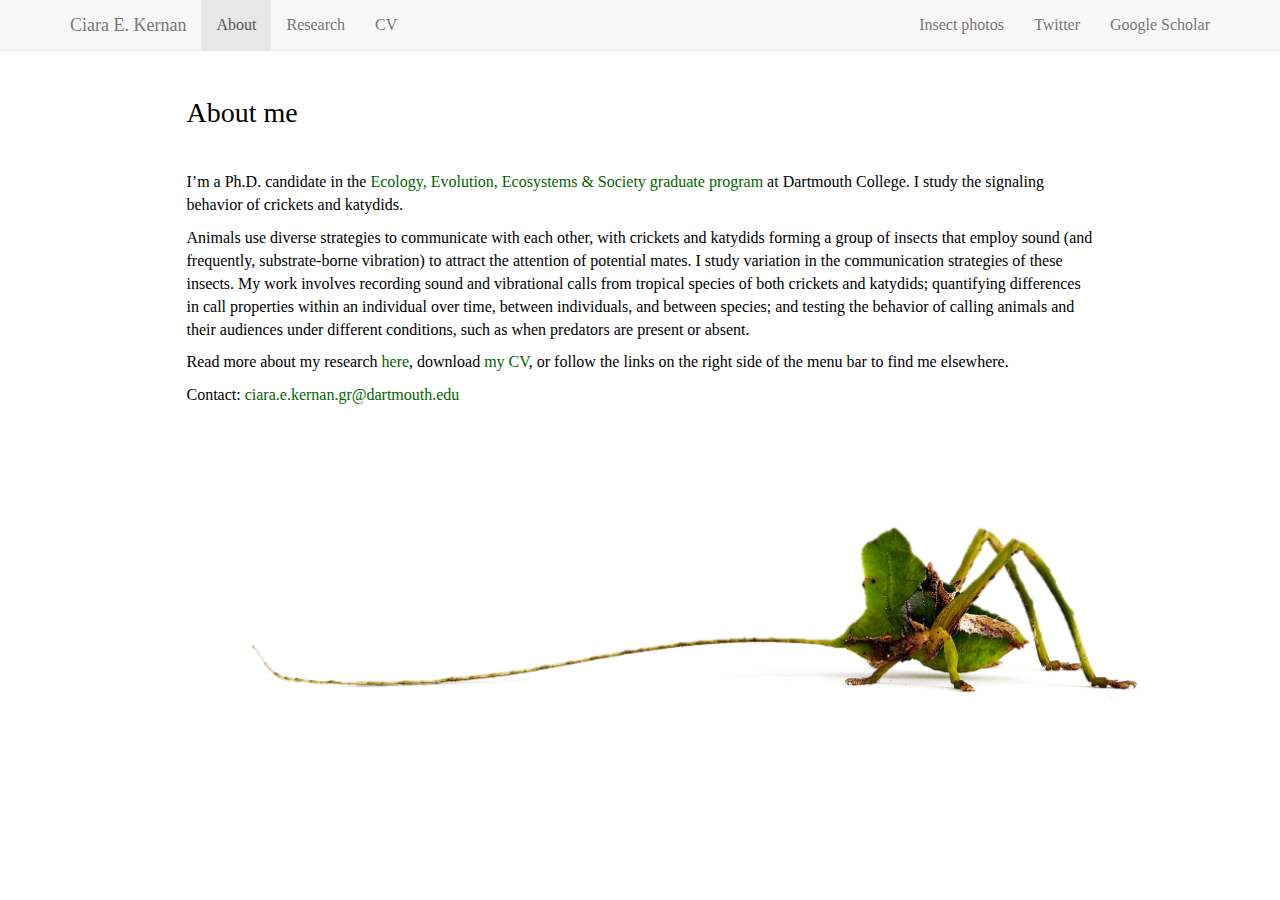
<file: index.html>
<!DOCTYPE html>

<html>

<head>

<meta charset="utf-8" />
<meta name="generator" content="pandoc" />
<meta http-equiv="X-UA-Compatible" content="IE=EDGE" />




<title>index.knit</title>

<script src="site_libs/header-attrs-2.8/header-attrs.js"></script>
<script src="site_libs/jquery-1.11.3/jquery.min.js"></script>
<meta name="viewport" content="width=device-width, initial-scale=1" />
<link href="site_libs/bootstrap-3.3.5/css/bootstrap.min.css" rel="stylesheet" />
<script src="site_libs/bootstrap-3.3.5/js/bootstrap.min.js"></script>
<script src="site_libs/bootstrap-3.3.5/shim/html5shiv.min.js"></script>
<script src="site_libs/bootstrap-3.3.5/shim/respond.min.js"></script>
<style>h1 {font-size: 34px;}
       h1.title {font-size: 38px;}
       h2 {font-size: 30px;}
       h3 {font-size: 24px;}
       h4 {font-size: 18px;}
       h5 {font-size: 16px;}
       h6 {font-size: 12px;}
       code {color: inherit; background-color: rgba(0, 0, 0, 0.04);}
       pre:not([class]) { background-color: white }</style>
<script src="site_libs/navigation-1.1/tabsets.js"></script>
<link href="site_libs/highlightjs-9.12.0/default.css" rel="stylesheet" />
<script src="site_libs/highlightjs-9.12.0/highlight.js"></script>

<style type="text/css">
  code{white-space: pre-wrap;}
  span.smallcaps{font-variant: small-caps;}
  span.underline{text-decoration: underline;}
  div.column{display: inline-block; vertical-align: top; width: 50%;}
  div.hanging-indent{margin-left: 1.5em; text-indent: -1.5em;}
  ul.task-list{list-style: none;}
    </style>

<style type="text/css">code{white-space: pre;}</style>
<script type="text/javascript">
if (window.hljs) {
  hljs.configure({languages: []});
  hljs.initHighlightingOnLoad();
  if (document.readyState && document.readyState === "complete") {
    window.setTimeout(function() { hljs.initHighlighting(); }, 0);
  }
}
</script>





<link rel="stylesheet" href="style.css" type="text/css" />



<style type = "text/css">
.main-container {
  max-width: 940px;
  margin-left: auto;
  margin-right: auto;
}
img {
  max-width:100%;
}
.tabbed-pane {
  padding-top: 12px;
}
.html-widget {
  margin-bottom: 20px;
}
button.code-folding-btn:focus {
  outline: none;
}
summary {
  display: list-item;
}
pre code {
  padding: 0;
}
</style>


<style type="text/css">
.dropdown-submenu {
  position: relative;
}
.dropdown-submenu>.dropdown-menu {
  top: 0;
  left: 100%;
  margin-top: -6px;
  margin-left: -1px;
  border-radius: 0 6px 6px 6px;
}
.dropdown-submenu:hover>.dropdown-menu {
  display: block;
}
.dropdown-submenu>a:after {
  display: block;
  content: " ";
  float: right;
  width: 0;
  height: 0;
  border-color: transparent;
  border-style: solid;
  border-width: 5px 0 5px 5px;
  border-left-color: #cccccc;
  margin-top: 5px;
  margin-right: -10px;
}
.dropdown-submenu:hover>a:after {
  border-left-color: #adb5bd;
}
.dropdown-submenu.pull-left {
  float: none;
}
.dropdown-submenu.pull-left>.dropdown-menu {
  left: -100%;
  margin-left: 10px;
  border-radius: 6px 0 6px 6px;
}
</style>

<script type="text/javascript">
// manage active state of menu based on current page
$(document).ready(function () {
  // active menu anchor
  href = window.location.pathname
  href = href.substr(href.lastIndexOf('/') + 1)
  if (href === "")
    href = "index.html";
  var menuAnchor = $('a[href="' + href + '"]');

  // mark it active
  menuAnchor.tab('show');

  // if it's got a parent navbar menu mark it active as well
  menuAnchor.closest('li.dropdown').addClass('active');

  // Navbar adjustments
  var navHeight = $(".navbar").first().height() + 15;
  var style = document.createElement('style');
  var pt = "padding-top: " + navHeight + "px; ";
  var mt = "margin-top: -" + navHeight + "px; ";
  var css = "";
  // offset scroll position for anchor links (for fixed navbar)
  for (var i = 1; i <= 6; i++) {
    css += ".section h" + i + "{ " + pt + mt + "}\n";
  }
  style.innerHTML = "body {" + pt + "padding-bottom: 40px; }\n" + css;
  document.head.appendChild(style);
});
</script>

<!-- tabsets -->

<style type="text/css">
.tabset-dropdown > .nav-tabs {
  display: inline-table;
  max-height: 500px;
  min-height: 44px;
  overflow-y: auto;
  border: 1px solid #ddd;
  border-radius: 4px;
}

.tabset-dropdown > .nav-tabs > li.active:before {
  content: "";
  font-family: 'Glyphicons Halflings';
  display: inline-block;
  padding: 10px;
  border-right: 1px solid #ddd;
}

.tabset-dropdown > .nav-tabs.nav-tabs-open > li.active:before {
  content: "&#xe258;";
  border: none;
}

.tabset-dropdown > .nav-tabs.nav-tabs-open:before {
  content: "";
  font-family: 'Glyphicons Halflings';
  display: inline-block;
  padding: 10px;
  border-right: 1px solid #ddd;
}

.tabset-dropdown > .nav-tabs > li.active {
  display: block;
}

.tabset-dropdown > .nav-tabs > li > a,
.tabset-dropdown > .nav-tabs > li > a:focus,
.tabset-dropdown > .nav-tabs > li > a:hover {
  border: none;
  display: inline-block;
  border-radius: 4px;
  background-color: transparent;
}

.tabset-dropdown > .nav-tabs.nav-tabs-open > li {
  display: block;
  float: none;
}

.tabset-dropdown > .nav-tabs > li {
  display: none;
}
</style>

<!-- code folding -->




</head>

<body>


<div class="container-fluid main-container">




<div class="navbar navbar-default  navbar-fixed-top" role="navigation">
  <div class="container">
    <div class="navbar-header">
      <button type="button" class="navbar-toggle collapsed" data-toggle="collapse" data-target="#navbar">
        <span class="icon-bar"></span>
        <span class="icon-bar"></span>
        <span class="icon-bar"></span>
      </button>
      <a class="navbar-brand" href="index.html">Ciara E. Kernan</a>
    </div>
    <div id="navbar" class="navbar-collapse collapse">
      <ul class="nav navbar-nav">
        <li>
  <a href="index.html">About</a>
</li>
<li>
  <a href="Research_V2.html">Research</a>
</li>
<li>
  <a href="cek_cv_sept22.pdf">CV</a>
</li>
      </ul>
      <ul class="nav navbar-nav navbar-right">
        <li>
  <a href="https://www.flickr.com/photos/greatest_auk/albums/72157702306923552">Insect photos</a>
</li>
<li>
  <a href="https://twitter.com/ciaropteran">Twitter</a>
</li>
<li>
  <a href="https://scholar.google.com/citations?hl=en&amp;pli=1&amp;user=-q1v5uoAAAAJ">Google Scholar</a>
</li>
      </ul>
    </div><!--/.nav-collapse -->
  </div><!--/.container -->
</div><!--/.navbar -->

<div id="header">




</div>


<p><br></p>
<div id="about-me" class="section level2">
<h2>About me</h2>
<p><br></p>
<p>I’m a Ph.D. candidate in the <a href="https://sites.dartmouth.edu/EEES/">Ecology, Evolution, Ecosystems &amp; Society graduate program</a> at Dartmouth College. I study the signaling behavior of crickets and katydids.</p>
<p>Animals use diverse strategies to communicate with each other, with crickets and katydids forming a group of insects that employ sound (and frequently, substrate-borne vibration) to attract the attention of potential mates. I study variation in the communication strategies of these insects. My work involves recording sound and vibrational calls from tropical species of both crickets and katydids; quantifying differences in call properties within an individual over time, between individuals, and between species; and testing the behavior of calling animals and their audiences under different conditions, such as when predators are present or absent.</p>
<p>Read more about my research <a href="Research_V2.html">here</a>, download <a href="cek_cv_sept22.pdf">my CV</a>, or follow the links on the right side of the menu bar to find me elsewhere.</p>
<p>Contact: <a href="mailto:ciara.e.kernan.gr@dartmouth.edu" class="email">ciara.e.kernan.gr@dartmouth.edu</a></p>
<p><br></p>
<p><img src = "images/mimetica_baby.png"></p>
</div>




</div>

<script>

// add bootstrap table styles to pandoc tables
function bootstrapStylePandocTables() {
  $('tr.odd').parent('tbody').parent('table').addClass('table table-condensed');
}
$(document).ready(function () {
  bootstrapStylePandocTables();
});


</script>

<!-- tabsets -->

<script>
$(document).ready(function () {
  window.buildTabsets("TOC");
});

$(document).ready(function () {
  $('.tabset-dropdown > .nav-tabs > li').click(function () {
    $(this).parent().toggleClass('nav-tabs-open');
  });
});
</script>

<!-- code folding -->


<!-- dynamically load mathjax for compatibility with self-contained -->
<script>
  (function () {
    var script = document.createElement("script");
    script.type = "text/javascript";
    script.src  = "https://mathjax.rstudio.com/latest/MathJax.js?config=TeX-AMS-MML_HTMLorMML";
    document.getElementsByTagName("head")[0].appendChild(script);
  })();
</script>

</body>
</html>
</file>
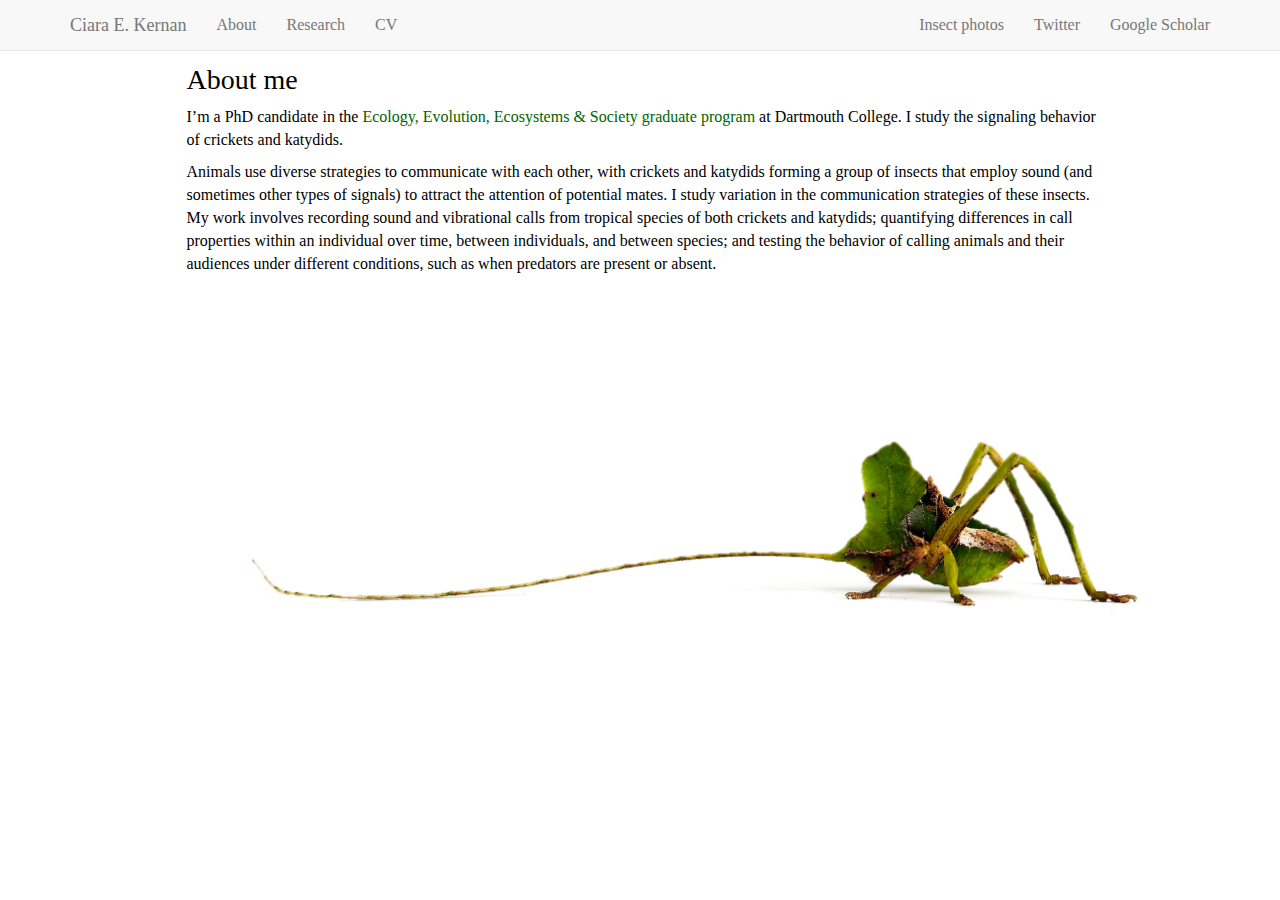
<file: about.html>
<!DOCTYPE html>

<html>

<head>

<meta charset="utf-8" />
<meta name="generator" content="pandoc" />
<meta http-equiv="X-UA-Compatible" content="IE=EDGE" />




<title>About.knit</title>

<script src="site_libs/header-attrs-2.8/header-attrs.js"></script>
<script src="site_libs/jquery-1.11.3/jquery.min.js"></script>
<meta name="viewport" content="width=device-width, initial-scale=1" />
<link href="site_libs/bootstrap-3.3.5/css/bootstrap.min.css" rel="stylesheet" />
<script src="site_libs/bootstrap-3.3.5/js/bootstrap.min.js"></script>
<script src="site_libs/bootstrap-3.3.5/shim/html5shiv.min.js"></script>
<script src="site_libs/bootstrap-3.3.5/shim/respond.min.js"></script>
<style>h1 {font-size: 34px;}
       h1.title {font-size: 38px;}
       h2 {font-size: 30px;}
       h3 {font-size: 24px;}
       h4 {font-size: 18px;}
       h5 {font-size: 16px;}
       h6 {font-size: 12px;}
       code {color: inherit; background-color: rgba(0, 0, 0, 0.04);}
       pre:not([class]) { background-color: white }</style>
<script src="site_libs/navigation-1.1/tabsets.js"></script>
<link href="site_libs/highlightjs-9.12.0/default.css" rel="stylesheet" />
<script src="site_libs/highlightjs-9.12.0/highlight.js"></script>

<style type="text/css">
  code{white-space: pre-wrap;}
  span.smallcaps{font-variant: small-caps;}
  span.underline{text-decoration: underline;}
  div.column{display: inline-block; vertical-align: top; width: 50%;}
  div.hanging-indent{margin-left: 1.5em; text-indent: -1.5em;}
  ul.task-list{list-style: none;}
    </style>

<style type="text/css">code{white-space: pre;}</style>
<script type="text/javascript">
if (window.hljs) {
  hljs.configure({languages: []});
  hljs.initHighlightingOnLoad();
  if (document.readyState && document.readyState === "complete") {
    window.setTimeout(function() { hljs.initHighlighting(); }, 0);
  }
}
</script>





<link rel="stylesheet" href="style.css" type="text/css" />



<style type = "text/css">
.main-container {
  max-width: 940px;
  margin-left: auto;
  margin-right: auto;
}
img {
  max-width:100%;
}
.tabbed-pane {
  padding-top: 12px;
}
.html-widget {
  margin-bottom: 20px;
}
button.code-folding-btn:focus {
  outline: none;
}
summary {
  display: list-item;
}
pre code {
  padding: 0;
}
</style>


<style type="text/css">
.dropdown-submenu {
  position: relative;
}
.dropdown-submenu>.dropdown-menu {
  top: 0;
  left: 100%;
  margin-top: -6px;
  margin-left: -1px;
  border-radius: 0 6px 6px 6px;
}
.dropdown-submenu:hover>.dropdown-menu {
  display: block;
}
.dropdown-submenu>a:after {
  display: block;
  content: " ";
  float: right;
  width: 0;
  height: 0;
  border-color: transparent;
  border-style: solid;
  border-width: 5px 0 5px 5px;
  border-left-color: #cccccc;
  margin-top: 5px;
  margin-right: -10px;
}
.dropdown-submenu:hover>a:after {
  border-left-color: #adb5bd;
}
.dropdown-submenu.pull-left {
  float: none;
}
.dropdown-submenu.pull-left>.dropdown-menu {
  left: -100%;
  margin-left: 10px;
  border-radius: 6px 0 6px 6px;
}
</style>

<script type="text/javascript">
// manage active state of menu based on current page
$(document).ready(function () {
  // active menu anchor
  href = window.location.pathname
  href = href.substr(href.lastIndexOf('/') + 1)
  if (href === "")
    href = "index.html";
  var menuAnchor = $('a[href="' + href + '"]');

  // mark it active
  menuAnchor.tab('show');

  // if it's got a parent navbar menu mark it active as well
  menuAnchor.closest('li.dropdown').addClass('active');

  // Navbar adjustments
  var navHeight = $(".navbar").first().height() + 15;
  var style = document.createElement('style');
  var pt = "padding-top: " + navHeight + "px; ";
  var mt = "margin-top: -" + navHeight + "px; ";
  var css = "";
  // offset scroll position for anchor links (for fixed navbar)
  for (var i = 1; i <= 6; i++) {
    css += ".section h" + i + "{ " + pt + mt + "}\n";
  }
  style.innerHTML = "body {" + pt + "padding-bottom: 40px; }\n" + css;
  document.head.appendChild(style);
});
</script>

<!-- tabsets -->

<style type="text/css">
.tabset-dropdown > .nav-tabs {
  display: inline-table;
  max-height: 500px;
  min-height: 44px;
  overflow-y: auto;
  border: 1px solid #ddd;
  border-radius: 4px;
}

.tabset-dropdown > .nav-tabs > li.active:before {
  content: "";
  font-family: 'Glyphicons Halflings';
  display: inline-block;
  padding: 10px;
  border-right: 1px solid #ddd;
}

.tabset-dropdown > .nav-tabs.nav-tabs-open > li.active:before {
  content: "&#xe258;";
  border: none;
}

.tabset-dropdown > .nav-tabs.nav-tabs-open:before {
  content: "";
  font-family: 'Glyphicons Halflings';
  display: inline-block;
  padding: 10px;
  border-right: 1px solid #ddd;
}

.tabset-dropdown > .nav-tabs > li.active {
  display: block;
}

.tabset-dropdown > .nav-tabs > li > a,
.tabset-dropdown > .nav-tabs > li > a:focus,
.tabset-dropdown > .nav-tabs > li > a:hover {
  border: none;
  display: inline-block;
  border-radius: 4px;
  background-color: transparent;
}

.tabset-dropdown > .nav-tabs.nav-tabs-open > li {
  display: block;
  float: none;
}

.tabset-dropdown > .nav-tabs > li {
  display: none;
}
</style>

<!-- code folding -->




</head>

<body>


<div class="container-fluid main-container">




<div class="navbar navbar-default  navbar-fixed-top" role="navigation">
  <div class="container">
    <div class="navbar-header">
      <button type="button" class="navbar-toggle collapsed" data-toggle="collapse" data-target="#navbar">
        <span class="icon-bar"></span>
        <span class="icon-bar"></span>
        <span class="icon-bar"></span>
      </button>
      <a class="navbar-brand" href="index.html">Ciara E. Kernan</a>
    </div>
    <div id="navbar" class="navbar-collapse collapse">
      <ul class="nav navbar-nav">
        <li>
  <a href="index.html">About</a>
</li>
<li>
  <a href="Research_V2.html">Research</a>
</li>
<li>
  <a href="cek_cv_sept22.pdf">CV</a>
</li>
      </ul>
      <ul class="nav navbar-nav navbar-right">
        <li>
  <a href="https://www.flickr.com/photos/greatest_auk/albums/72157702306923552">Insect photos</a>
</li>
<li>
  <a href="https://twitter.com/ciaropteran">Twitter</a>
</li>
<li>
  <a href="https://scholar.google.com/citations?hl=en&amp;pli=1&amp;user=-q1v5uoAAAAJ">Google Scholar</a>
</li>
      </ul>
    </div><!--/.nav-collapse -->
  </div><!--/.container -->
</div><!--/.navbar -->

<div id="header">




</div>


<div id="about-me" class="section level2">
<h2>About me</h2>
<p>I’m a PhD candidate in the <a href="https://sites.dartmouth.edu/EEES/">Ecology, Evolution, Ecosystems &amp; Society graduate program</a> at Dartmouth College. I study the signaling behavior of crickets and katydids.</p>
<p>Animals use diverse strategies to communicate with each other, with crickets and katydids forming a group of insects that employ sound (and sometimes other types of signals) to attract the attention of potential mates. I study variation in the communication strategies of these insects. My work involves recording sound and vibrational calls from tropical species of both crickets and katydids; quantifying differences in call properties within an individual over time, between individuals, and between species; and testing the behavior of calling animals and their audiences under different conditions, such as when predators are present or absent.</p>
<p><br> <br> <br></p>
<p><img src = "images/mimetica_baby.png"></p>
</div>




</div>

<script>

// add bootstrap table styles to pandoc tables
function bootstrapStylePandocTables() {
  $('tr.odd').parent('tbody').parent('table').addClass('table table-condensed');
}
$(document).ready(function () {
  bootstrapStylePandocTables();
});


</script>

<!-- tabsets -->

<script>
$(document).ready(function () {
  window.buildTabsets("TOC");
});

$(document).ready(function () {
  $('.tabset-dropdown > .nav-tabs > li').click(function () {
    $(this).parent().toggleClass('nav-tabs-open');
  });
});
</script>

<!-- code folding -->


<!-- dynamically load mathjax for compatibility with self-contained -->
<script>
  (function () {
    var script = document.createElement("script");
    script.type = "text/javascript";
    script.src  = "https://mathjax.rstudio.com/latest/MathJax.js?config=TeX-AMS-MML_HTMLorMML";
    document.getElementsByTagName("head")[0].appendChild(script);
  })();
</script>

</body>
</html>
</file>
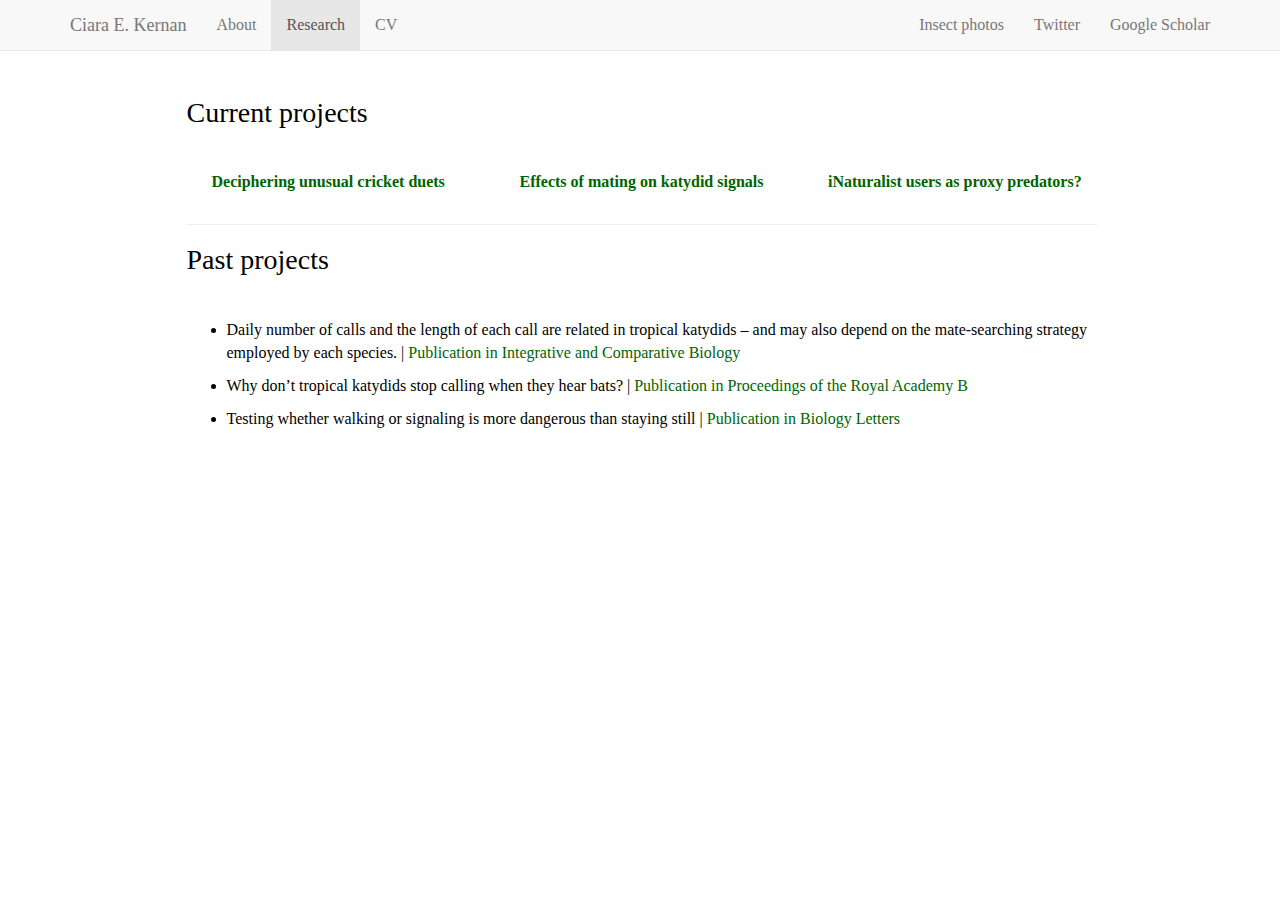
<file: Research_V2.html>
<!DOCTYPE html>

<html>

<head>

<meta charset="utf-8" />
<meta name="generator" content="pandoc" />
<meta http-equiv="X-UA-Compatible" content="IE=EDGE" />




<title>Research_V2.knit</title>

<script src="site_libs/header-attrs-2.8/header-attrs.js"></script>
<script src="site_libs/jquery-1.11.3/jquery.min.js"></script>
<meta name="viewport" content="width=device-width, initial-scale=1" />
<link href="site_libs/bootstrap-3.3.5/css/bootstrap.min.css" rel="stylesheet" />
<script src="site_libs/bootstrap-3.3.5/js/bootstrap.min.js"></script>
<script src="site_libs/bootstrap-3.3.5/shim/html5shiv.min.js"></script>
<script src="site_libs/bootstrap-3.3.5/shim/respond.min.js"></script>
<style>h1 {font-size: 34px;}
       h1.title {font-size: 38px;}
       h2 {font-size: 30px;}
       h3 {font-size: 24px;}
       h4 {font-size: 18px;}
       h5 {font-size: 16px;}
       h6 {font-size: 12px;}
       code {color: inherit; background-color: rgba(0, 0, 0, 0.04);}
       pre:not([class]) { background-color: white }</style>
<script src="site_libs/navigation-1.1/tabsets.js"></script>
<link href="site_libs/highlightjs-9.12.0/default.css" rel="stylesheet" />
<script src="site_libs/highlightjs-9.12.0/highlight.js"></script>

<style type="text/css">
  code{white-space: pre-wrap;}
  span.smallcaps{font-variant: small-caps;}
  span.underline{text-decoration: underline;}
  div.column{display: inline-block; vertical-align: top; width: 50%;}
  div.hanging-indent{margin-left: 1.5em; text-indent: -1.5em;}
  ul.task-list{list-style: none;}
    </style>

<style type="text/css">code{white-space: pre;}</style>
<script type="text/javascript">
if (window.hljs) {
  hljs.configure({languages: []});
  hljs.initHighlightingOnLoad();
  if (document.readyState && document.readyState === "complete") {
    window.setTimeout(function() { hljs.initHighlighting(); }, 0);
  }
}
</script>





<link rel="stylesheet" href="style.css" type="text/css" />



<style type = "text/css">
.main-container {
  max-width: 940px;
  margin-left: auto;
  margin-right: auto;
}
img {
  max-width:100%;
}
.tabbed-pane {
  padding-top: 12px;
}
.html-widget {
  margin-bottom: 20px;
}
button.code-folding-btn:focus {
  outline: none;
}
summary {
  display: list-item;
}
pre code {
  padding: 0;
}
</style>


<style type="text/css">
.dropdown-submenu {
  position: relative;
}
.dropdown-submenu>.dropdown-menu {
  top: 0;
  left: 100%;
  margin-top: -6px;
  margin-left: -1px;
  border-radius: 0 6px 6px 6px;
}
.dropdown-submenu:hover>.dropdown-menu {
  display: block;
}
.dropdown-submenu>a:after {
  display: block;
  content: " ";
  float: right;
  width: 0;
  height: 0;
  border-color: transparent;
  border-style: solid;
  border-width: 5px 0 5px 5px;
  border-left-color: #cccccc;
  margin-top: 5px;
  margin-right: -10px;
}
.dropdown-submenu:hover>a:after {
  border-left-color: #adb5bd;
}
.dropdown-submenu.pull-left {
  float: none;
}
.dropdown-submenu.pull-left>.dropdown-menu {
  left: -100%;
  margin-left: 10px;
  border-radius: 6px 0 6px 6px;
}
</style>

<script type="text/javascript">
// manage active state of menu based on current page
$(document).ready(function () {
  // active menu anchor
  href = window.location.pathname
  href = href.substr(href.lastIndexOf('/') + 1)
  if (href === "")
    href = "index.html";
  var menuAnchor = $('a[href="' + href + '"]');

  // mark it active
  menuAnchor.tab('show');

  // if it's got a parent navbar menu mark it active as well
  menuAnchor.closest('li.dropdown').addClass('active');

  // Navbar adjustments
  var navHeight = $(".navbar").first().height() + 15;
  var style = document.createElement('style');
  var pt = "padding-top: " + navHeight + "px; ";
  var mt = "margin-top: -" + navHeight + "px; ";
  var css = "";
  // offset scroll position for anchor links (for fixed navbar)
  for (var i = 1; i <= 6; i++) {
    css += ".section h" + i + "{ " + pt + mt + "}\n";
  }
  style.innerHTML = "body {" + pt + "padding-bottom: 40px; }\n" + css;
  document.head.appendChild(style);
});
</script>

<!-- tabsets -->

<style type="text/css">
.tabset-dropdown > .nav-tabs {
  display: inline-table;
  max-height: 500px;
  min-height: 44px;
  overflow-y: auto;
  border: 1px solid #ddd;
  border-radius: 4px;
}

.tabset-dropdown > .nav-tabs > li.active:before {
  content: "";
  font-family: 'Glyphicons Halflings';
  display: inline-block;
  padding: 10px;
  border-right: 1px solid #ddd;
}

.tabset-dropdown > .nav-tabs.nav-tabs-open > li.active:before {
  content: "&#xe258;";
  border: none;
}

.tabset-dropdown > .nav-tabs.nav-tabs-open:before {
  content: "";
  font-family: 'Glyphicons Halflings';
  display: inline-block;
  padding: 10px;
  border-right: 1px solid #ddd;
}

.tabset-dropdown > .nav-tabs > li.active {
  display: block;
}

.tabset-dropdown > .nav-tabs > li > a,
.tabset-dropdown > .nav-tabs > li > a:focus,
.tabset-dropdown > .nav-tabs > li > a:hover {
  border: none;
  display: inline-block;
  border-radius: 4px;
  background-color: transparent;
}

.tabset-dropdown > .nav-tabs.nav-tabs-open > li {
  display: block;
  float: none;
}

.tabset-dropdown > .nav-tabs > li {
  display: none;
}
</style>

<!-- code folding -->




</head>

<body>


<div class="container-fluid main-container">




<div class="navbar navbar-default  navbar-fixed-top" role="navigation">
  <div class="container">
    <div class="navbar-header">
      <button type="button" class="navbar-toggle collapsed" data-toggle="collapse" data-target="#navbar">
        <span class="icon-bar"></span>
        <span class="icon-bar"></span>
        <span class="icon-bar"></span>
      </button>
      <a class="navbar-brand" href="index.html">Ciara E. Kernan</a>
    </div>
    <div id="navbar" class="navbar-collapse collapse">
      <ul class="nav navbar-nav">
        <li>
  <a href="index.html">About</a>
</li>
<li>
  <a href="Research_V2.html">Research</a>
</li>
<li>
  <a href="Kernan_CV_Jul2021.pdf">CV</a>
</li>
      </ul>
      <ul class="nav navbar-nav navbar-right">
        <li>
  <a href="https://www.flickr.com/photos/greatest_auk/albums/72157702306923552">Insect photos</a>
</li>
<li>
  <a href="https://twitter.com/ciaropteran">Twitter</a>
</li>
<li>
  <a href="https://scholar.google.com/citations?hl=en&amp;pli=1&amp;user=-q1v5uoAAAAJ">Google Scholar</a>
</li>
      </ul>
    </div><!--/.nav-collapse -->
  </div><!--/.container -->
</div><!--/.navbar -->

<div id="header">




</div>


<p><br></p>
<div id="current-projects" class="section level2">
<h2>Current projects</h2>
<p><br></p>
<div class="row">
<div class="col-sm-4">
<div style="text-align: center">
<p><a href="Blank.html"><strong>Deciphering unusual cricket duets</strong></a></p>
</div>
</div>
<div class="col-sm-4">
<div style="text-align: center">
<p><a href="Blank.html"><strong>Effects of mating on katydid signals</strong></a></p>
</div>
</div>
<div class="col-sm-4">
<div style="text-align: center">
<p><a href="Blank.html"><strong>iNaturalist users as proxy predators?</strong></a></p>
</div>
</div>
</div>
<hr />
</div>
<div id="past-projects" class="section level2">
<h2>Past projects</h2>
<p><br></p>
<ul>
<li><p>Daily number of calls and the length of each call are related in tropical katydids – and may also depend on the mate-searching strategy employed by each species. | <a href="https://academic.oup.com/icb/advance-article-abstract/doi/10.1093/icb/icab138/6302383">Publication in Integrative and Comparative Biology</a></p></li>
<li><p>Why don’t tropical katydids stop calling when they hear bats? | <a href="https://doi.org/10.1098/rspb.2020.1212">Publication in Proceedings of the Royal Academy B</a></p></li>
<li><p>Testing whether walking or signaling is more dangerous than staying still | <a href="http://dx.doi.org/10.1098/rsbl.2019.0837">Publication in Biology Letters</a></p></li>
</ul>
</div>




</div>

<script>

// add bootstrap table styles to pandoc tables
function bootstrapStylePandocTables() {
  $('tr.odd').parent('tbody').parent('table').addClass('table table-condensed');
}
$(document).ready(function () {
  bootstrapStylePandocTables();
});


</script>

<!-- tabsets -->

<script>
$(document).ready(function () {
  window.buildTabsets("TOC");
});

$(document).ready(function () {
  $('.tabset-dropdown > .nav-tabs > li').click(function () {
    $(this).parent().toggleClass('nav-tabs-open');
  });
});
</script>

<!-- code folding -->


<!-- dynamically load mathjax for compatibility with self-contained -->
<script>
  (function () {
    var script = document.createElement("script");
    script.type = "text/javascript";
    script.src  = "https://mathjax.rstudio.com/latest/MathJax.js?config=TeX-AMS-MML_HTMLorMML";
    document.getElementsByTagName("head")[0].appendChild(script);
  })();
</script>

</body>
</html>
</file>
<file: site_libs/highlightjs-9.12.0/default.css>
.hljs-literal {
  color: #990073;
}

.hljs-number {
  color: #099;
}

.hljs-comment {
  color: #998;
  font-style: italic;
}

.hljs-keyword {
  color: #900;
  font-weight: bold;
}

.hljs-string {
  color: #d14;
}
</file>
<file: style.css>
title {
  font-size: 40px;
  font-family: "Courier", bold;
  
}

h1 {
  font-size: 40px;
  font-family: "Courier", bold;
}

h2 {
  font-size: 28px;
}
h3 {
  font-size: 20px;
  font-style: italic;
  font-weight: 100;
}
h4 {
  font-size: 20px;
}
h5 {
  font-size: 16px;
}
h6 {
  font-size: 12px;
}
img {
    display: block;
    margin: 50px;
}

img-circle {
    border-radius: 50%;
}

body {
  color: black;
  border-radius:3px;
  padding-left:3px;
  font-family:"Palatino Linotype", "Book Antiqua", Palatino, serif;;
  font-size: 16px
}

p {
   font-family: "Palatino Linotype", "Book Antiqua", Palatino, serif;;
   font-size: 16px
}

/*LINKS //////

/* A link that has not been visited */
a:link {
    color: darkgreen;
}
/* A link that has been visited */
a:visited {
    color: darkgreen;
}
/* A link that is hovered on */
a:hover {
    color: darkgreen;
}

/*"Palatino Linotype", "Book Antiqua", Palatino, serif;
</file>
